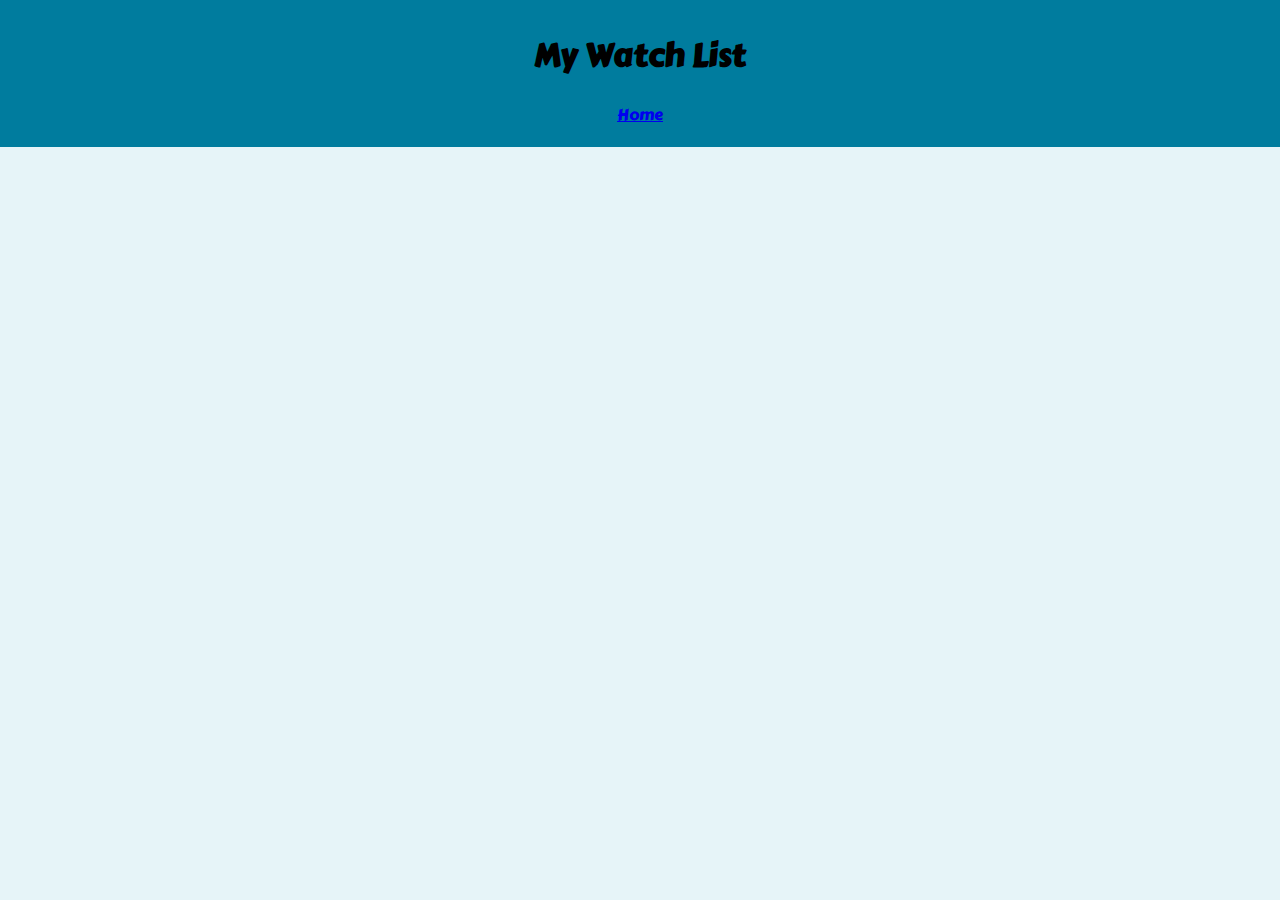
<file: watch-list.html>
<!DOCTYPE html>
<html lang="en">
<head>
    <meta charset="UTF-8">
    <meta http-equiv="X-UA-Compatible" content="IE=edge">
    <meta name="viewport" content="width=device-width, initial-scale=1.0">
    <link rel="preconnect" href="https://fonts.googleapis.com">
    <link rel="preconnect" href="https://fonts.gstatic.com" crossorigin>
    <link href="https://fonts.googleapis.com/css2?family=Bangers&family=Carter+One&display=swap" rel="stylesheet">
    <link rel="stylesheet" href="watchstyle.css">
    <script src="https://code.jquery.com/jquery-3.6.0.min.js" defer integrity="sha256-/xUj+3OJU5yExlq6GSYGSHk7tPXikynS7ogEvDej/m4=" crossorigin="anonymous"></script>
    <script defer src="watchapp.js"></script>
    <title>My Watch List</title>
</head>
<body>
    <header>
        <h1>My Watch List</h1>
        <a href="index.html">Home</a>
    </header>
   <main>
       <div id='text-list'>
        <ul></ul>
    </div>
    <div id='image-list'>
        <div id="carousel-container">
            <div id="carousel-slider">
            </div>
        </div>
    </div>
   </main>
    
</body>
</html>
</file>
<file: watchstyle.css>
body {
    background: rgb(230, 244, 248);
    font-family: 'Carter One', cursive;
    margin: 0px;
    
}

header {
    text-align: center;
    margin: 0px 0px 50px 0px;
    padding: 10px 0px 20px 0px;
    background: rgb(0, 124, 158);
}

button {
   margin: 20px;
}

main {
    margin: 20px;
    display: flex;
    flex-direction: column;
}

#start, #pause {
    margin: 5px;
    margin-left: 50px;
    
}

#carousel-container {
    width: 225px;
    height: 350px;
    overflow: hidden;
    grid-area: images;
}

#carousel-slider {
  width: 225px;
  height: 330px;
  display: flex;
}

img {
 width: 225px;
 height: 330px;
}


@media screen and (min-width:700px) {
    main {
        display: flex;
        flex-direction: row;
        justify-content: space-evenly;
        font-size: 20px;
    }
}
</file>
